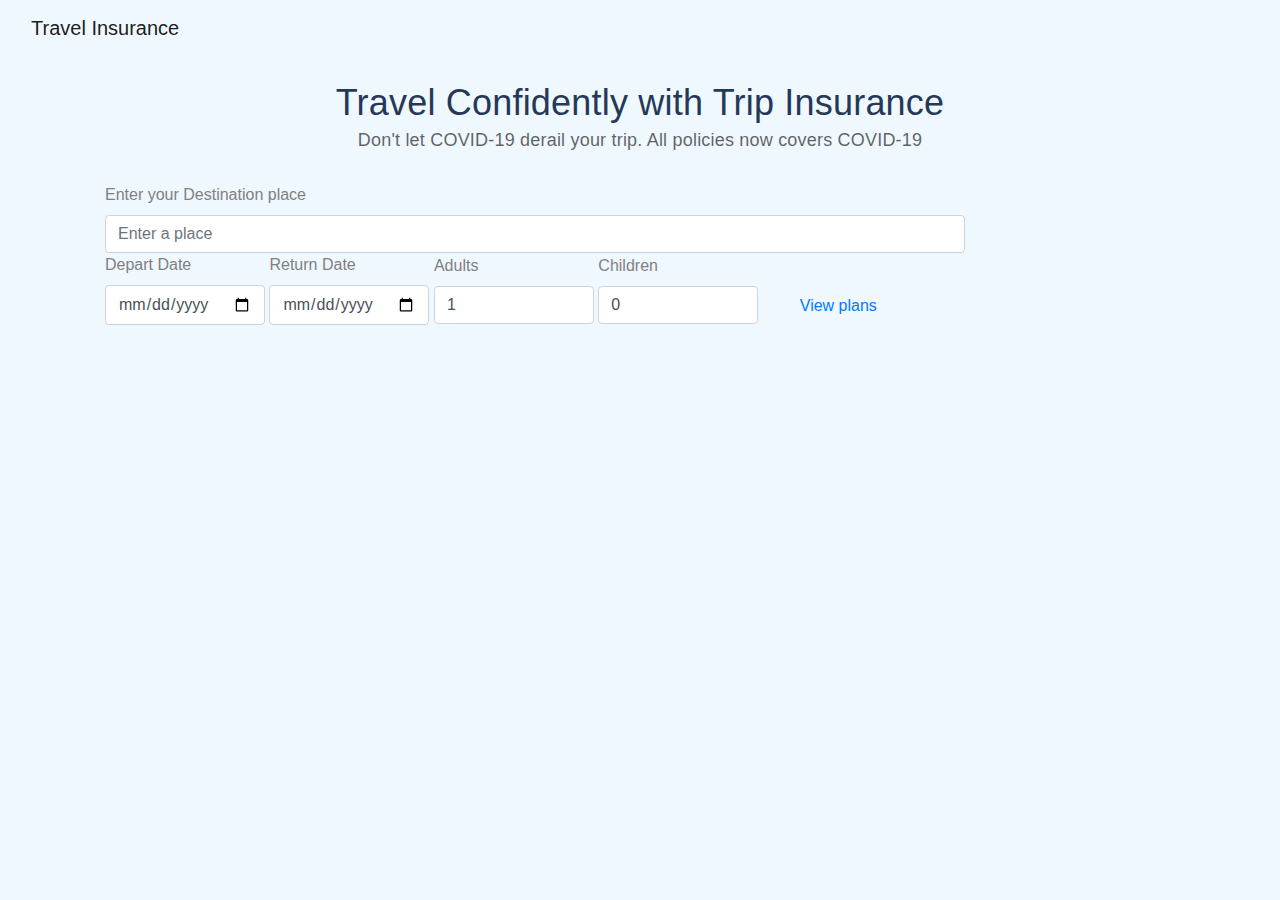
<file: Mini-Project/index/index.html>
<!DOCTYPE html>
<html>
<head>
	<meta charset="utf-8">
	<title>Travel Insurance</title>
	<link rel="stylesheet" href= "style.css"/>
	<link rel="stylesheet" href="https://maxcdn.bootstrapcdn.com/bootstrap/4.0.0/css/bootstrap.min.css">
	<link rel="stylesheet" href="https://cdnjs.cloudflare.com/ajax/libs/font-awesome/5.15.3/css/all.min.css" integrity="sha512-iBBXm8fW90+nuLcSKlbmrPcLa0OT92xO1BIsZ+ywDWZCvqsWgccV3gFoRBv0z+8dLJgyAHIhR35VZc2oM/gI1w=="
	 crossorigin="anonymous" referrerpolicy="no-referrer" />

</head>
<body style="background-color: aliceblue; color: gray;">
	
	<!-- Navbar-->

	<nav class="navbar sticky-top navbar-expand-lg navbar-light bg-aliceblue">
		<div class="container-fluid">
			<a class="navbar-brand" href="#"><i class="fas fa-plane"></i> Travel Insurance</a>
			<button class="navbar-toggler" type="button" data-bs-toggle="collapse" data-bs-target="#navbarSupportedContent" aria-controls="navbarSupportedContent" aria-expanded="false" aria-label="Toggle navigation">
      <span class="navbar-toggler-icon"></span>
    </button>
  </div>
</nav>
	<div>
	<h1 class="heading">Travel Confidently with Trip Insurance</h1>
	<h2 class="subheading">Don't let COVID-19 derail your trip. All policies now covers COVID-19</h2>&nbsp;&nbsp;&nbsp;
	
	<div class="container">
	<div class="booking-form">
		<label><i class="fas fa-map-marked-alt"></i> Enter your Destination place</label>
		<input type="text" class="form-control place" placeholder="Enter a place">
	
	<div class="input-grp">
		<label><i class="fas fa-plane-departure"></i> Depart Date</label>
		<input type="date" class="form-control select-date">	
	</div>	

	<div class="input-grp">
		<label><i class="fas fa-plane-arrival"></i> Return Date</label>
		<input type="date" class="form-control select-date">
	</div>


	<div class="input-grp">
		<label><i class="fas fa-male"></i>  Adults</label>
		<input type="number" class="form-control" value="1">
	</div>

	<div class="input-grp">
		<label><i class="fas fa-child"></i> Children</label>
		<input type="number" class="form-control" value="0">
	</div>

	<div class="input-grpp">
		<button type="button" class="btn flight"><a href="../plan/plan.html" target="blank">View plans</a></button>
	</div>

	</div>
	</div>
</body>
</html>
</file>
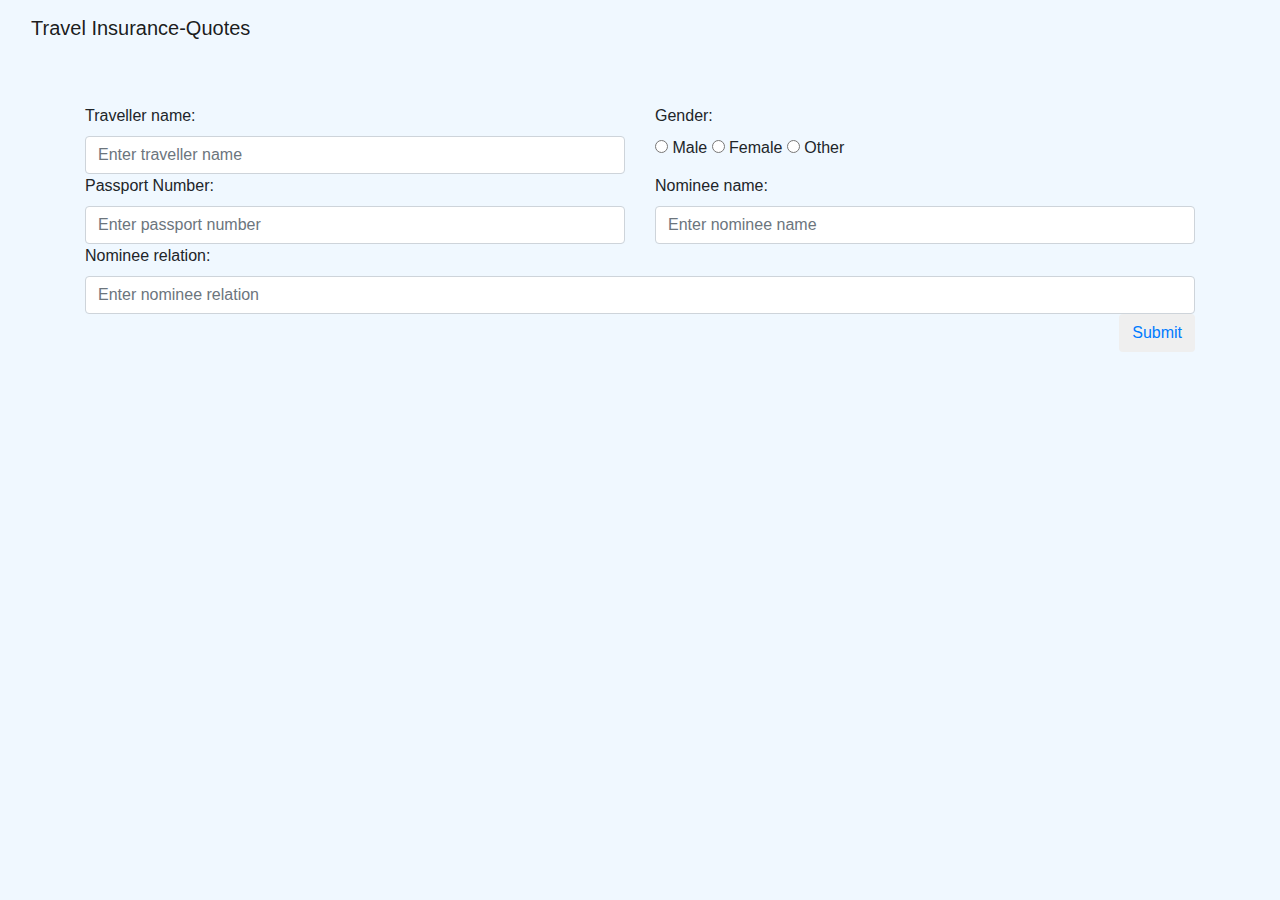
<file: Mini-Project/insure/insure.html>
<!DOCTYPE html>
   <head>
    <meta charset="utf-8">
    <meta name="viewport" content="width=device-width, initial-scale=1, shrink-to-fit=no">    
      <title>Travel Insurance Apply</title>
      <link rel="stylesheet" href= "insure.css"/>
      <link rel="stylesheet" href="https://maxcdn.bootstrapcdn.com/bootstrap/4.0.0/css/bootstrap.min.css">
      <link rel="stylesheet" href="https://cdnjs.cloudflare.com/ajax/libs/font-awesome/5.15.3/css/all.min.css" integrity="sha512-iBBXm8fW90+nuLcSKlbmrPcLa0OT92xO1BIsZ+ywDWZCvqsWgccV3gFoRBv0z+8dLJgyAHIhR35VZc2oM/gI1w=="
   crossorigin="anonymous" referrerpolicy="no-referrer" />
      <link rel="stylesheet" href="https://cdn.jsdelivr.net/npm/bootstrap@4.6.0/dist/css/bootstrap.min.css" integrity="sha384-B0vP5xmATw1+K9KRQjQERJvTumQW0nPEzvF6L/Z6nronJ3oUOFUFpCjEUQouq2+l" crossorigin="anonymous">
   </head>
   <body style="background-color: aliceblue;">

    <!-- Navbar-->
  <nav class="navbar  navbar-expand-lg navbar-light ">
    <div class="container-fluid">
      <a class="navbar-brand" href="#"><i class="fas fa-plane"></i>Travel Insurance-Quotes</a>
      <button class="navbar-toggler" type="button" data-bs-toggle="collapse" data-bs-target="#navbarSupportedContent" aria-controls="navbarSupportedContent" aria-expanded="false" aria-label="Toggle navigation">
          <span class="navbar-toggler-icon"></span>
        </button>
      </div>
  </nav>
       <form>
           <div class="container">
            <div class="row pt-5">
                <div class="col-md-6">
                    <label for="firstname">Traveller name:</label>
                    <input type="text" class="form-control" placeholder="Enter traveller name" required>
                </div>
                <div class="col-md-6">
                   <label for="gender">Gender:</label><br>
                   <input type="radio" name="gender"> Male
                   <input type="radio" name="gender"> Female
                   <input type="radio" name="gender"> Other
               </div>
                
            
                    <div class="col-md-6">
                    <label for="lastname">Passport Number:</label>
                    <input type="text" class="form-control" placeholder="Enter passport number" required>
                </div>
                <div class="col-md-6">
                    <label for="tel">Nominee name:</label>
                    <input type="tel" class="form-control" placeholder="Enter nominee name" required>
                </div>
            
            
                <div class="col-md">
                    <label for="state">Nominee relation:</label>
                    <input type="text" class="form-control" placeholder="Enter nominee relation" required>
                </div>
              
            
            
            </div>
                <div class="input float-right">
                <button type="button" class="btn flight"><a href="#" target="blank">Submit</a></button>
                </div>
           

       </form>
   </body>
   
</html>
</file>
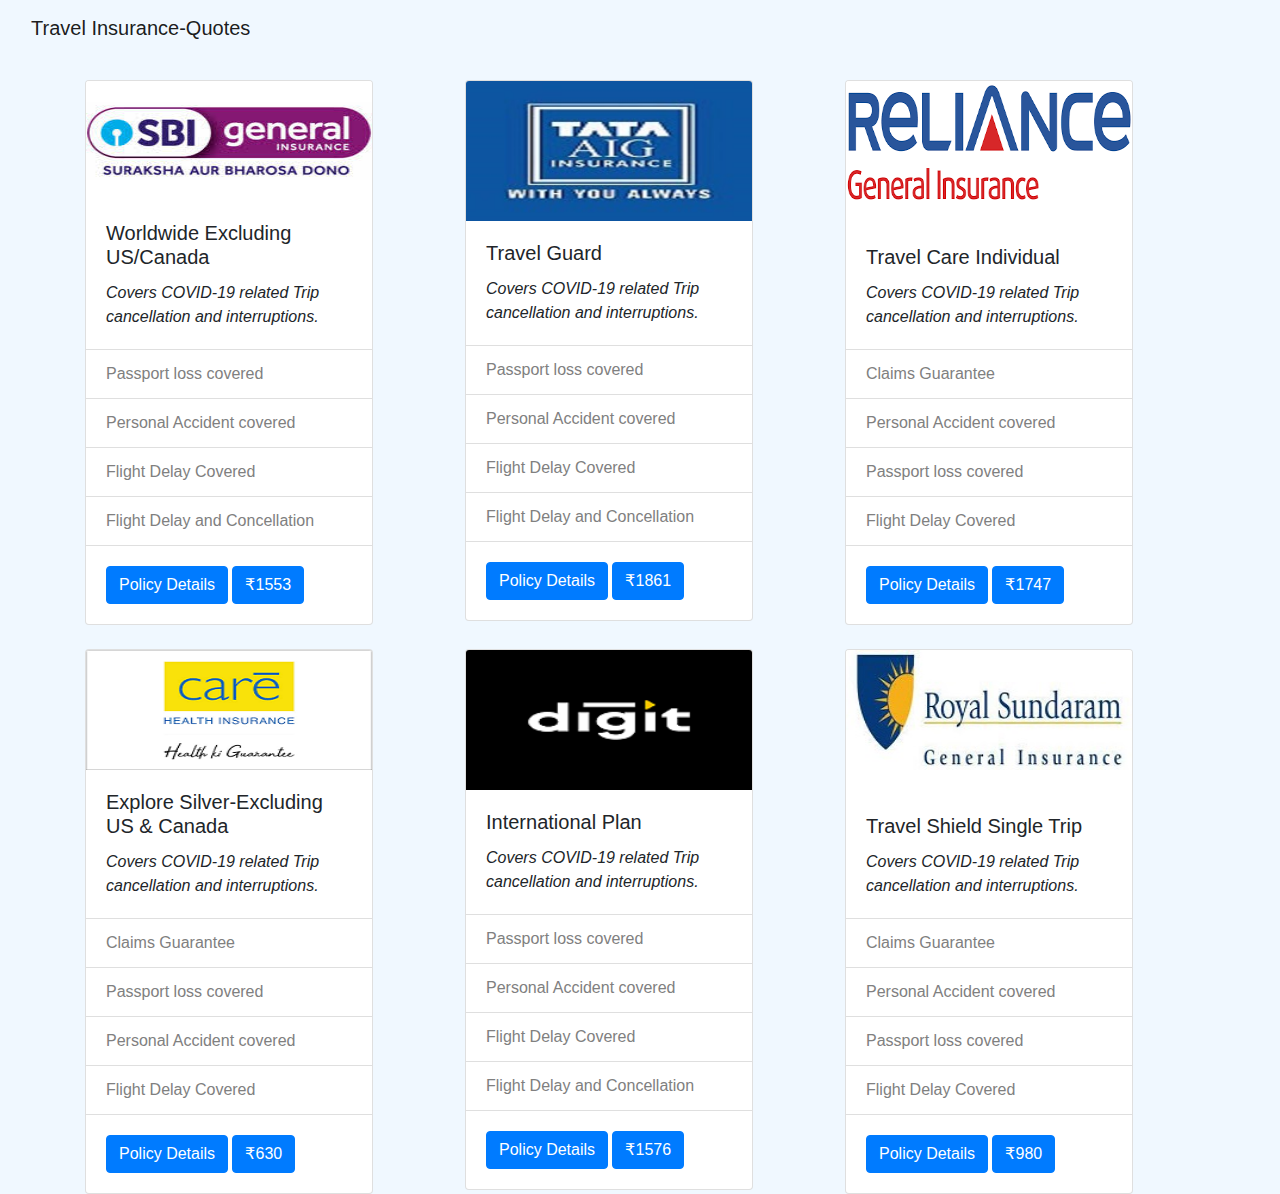
<file: Mini-Project/plan/plan.html>
<!DOCTYPE html>
<html>
<head>
  <meta charset="utf-8">
  <title>Travel Insurance-Quotes</title>
  <link rel="stylesheet" href= "planstyle.css"/>
  <link rel="stylesheet" href="https://maxcdn.bootstrapcdn.com/bootstrap/4.0.0/css/bootstrap.min.css">
  <link rel="stylesheet" href="https://cdnjs.cloudflare.com/ajax/libs/font-awesome/5.15.3/css/all.min.css" integrity="sha512-iBBXm8fW90+nuLcSKlbmrPcLa0OT92xO1BIsZ+ywDWZCvqsWgccV3gFoRBv0z+8dLJgyAHIhR35VZc2oM/gI1w=="
   crossorigin="anonymous" referrerpolicy="no-referrer" />
</head>
<body style="background-color: aliceblue;">

  <!-- Navbar-->
  <nav class="navbar  navbar-expand-lg navbar-light ">
    <div class="container-fluid">
      <a class="navbar-brand" href="#"><i class="fas fa-plane"></i>Travel Insurance-Quotes</a>
      <button class="navbar-toggler" type="button" data-bs-toggle="collapse" data-bs-target="#navbarSupportedContent" aria-controls="navbarSupportedContent" aria-expanded="false" aria-label="Toggle navigation">
          <span class="navbar-toggler-icon"></span>
        </button>
      </div>
  </nav>
  <br>
  <div class="container">
      <div class="row">
      <div class="col-sm">      <!-- SBI-->
    <div class="card" style="width: 18rem;">
        <img class="card-img-top" src="../images/sbi.jpg" alt="SBI" width="240" height="120">
        <div class="card-body">
          <h5 class="card-title">Worldwide Excluding US/Canada</h5>
          <p class="card-text">Covers COVID-19 related Trip cancellation and interruptions.</p>
      </div>
      <ul class="list-group list-group-flush">
        <li class="list-group-item"><i class="fas fa-check-circle"></i> Passport loss covered</li>
        <li class="list-group-item"><i class="fas fa-check-circle"></i> Personal Accident covered</li>
        <li class="list-group-item"><i class="fas fa-check-circle"></i> Flight Delay Covered</li>
        <li class="list-group-item"><i class="fas fa-check-circle"></i> Flight Delay and Concellation</li>
      </ul>
      <div class="card-body">
        <a href="../pdf/SBI.pdf" target="blank" class="btn btn-primary" class="card-link">Policy Details</a>
        <a href="../insure/insure.html" target="blank" class="btn btn-primary" class="card-link">₹1553</a>
      </div>
    </div>
    </div>  
    <div class="col-sm">     <!-- TATA--> 
    <div class="card" style="width: 18rem;">
        <img class="card-img-top" src="../images/tata.jpg" alt="Tata" width="240"height="140">
        <div class="card-body">
          <h5 class="card-title">Travel Guard</h5>
          <p class="card-text">Covers COVID-19 related Trip cancellation and interruptions.</p>
      </div>
      <ul class="list-group list-group-flush">
        <li class="list-group-item"><i class="fas fa-check-circle"></i> Passport loss covered</li>
        <li class="list-group-item"><i class="fas fa-check-circle"></i> Personal Accident covered</li>
        <li class="list-group-item"><i class="fas fa-check-circle"></i> Flight Delay Covered</li>
        <li class="list-group-item"><i class="fas fa-check-circle"></i> Flight Delay and Concellation</li>
      </ul>
      <div class="card-body">
        <a href="../pdf/Tata.pdf" target="blank" class="btn btn-primary" class="card-link">Policy Details</a>
        <a href="../insure/insure.html" target="blank" class="btn btn-primary" class="card-link">₹1861</a>
      </div>
    </div>
    </div>
      <div class="col-sm">  <!-- RELIANCE-->
    <div class="card" style="width: 18rem;">
        <img class="card-img-top" src="../images/reliance.png" alt="Reliance" width="240" height="120">
        &nbsp;
        <div class="card-body">
          <h5 class="card-title">Travel Care Individual</h5>
          <p class="card-text">Covers COVID-19 related Trip cancellation and interruptions.</p>
      </div>
      <ul class="list-group list-group-flush">
        <li class="list-group-item"><i class="fas fa-check-circle"></i> Claims Guarantee</li>
        <li class="list-group-item"><i class="fas fa-check-circle"></i> Personal Accident covered</li>
        <li class="list-group-item"><i class="fas fa-check-circle"></i> Passport loss covered</li>
        <li class="list-group-item"><i class="fas fa-check-circle"></i> Flight Delay Covered</li>
      </ul>
      <div class="card-body">
        <a href="../pdf/Reliance.pdf" target="blank" class="btn btn-primary" class="card-link">Policy Details</a>
        <a href="../insure/insure.html" target="blank" class="btn btn-primary" class="card-link">₹1747</a>
      </div>
    </div>
    </div>

     <div class="col-sm">     <br> <!-- CARE-->
    <div class="card" style="width: 18rem;">
        <img class="card-img-top" src="../images/care.png" alt="CARE" width="240" height="120">
        <div class="card-body">
          <h5 class="card-title">Explore Silver-Excluding US & Canada</h5>
          <p class="card-text">Covers COVID-19 related Trip cancellation and interruptions.</p>
      </div>
      <ul class="list-group list-group-flush">
        <li class="list-group-item"><i class="fas fa-check-circle"></i> Claims Guarantee</li>
        <li class="list-group-item"><i class="fas fa-check-circle"></i> Passport loss covered</li>
        <li class="list-group-item"><i class="fas fa-check-circle"></i> Personal Accident covered</li>
        <li class="list-group-item"><i class="fas fa-check-circle"></i> Flight Delay Covered</li>        
      </ul>
      <div class="card-body">
        <a href="../pdf/Care.pdf" target="blank" class="btn btn-primary" class="card-link">Policy Details</a>
        <a href="../insure/insure.html" target="blank" class="btn btn-primary" class="card-link">₹630</a>
      </div>
    </div>
    </div>  

    <div class="col-sm"> <br>     <!-- DIGIT-->
    <div class="card" style="width: 18rem;">
        <img class="card-img-top" src="../images/digit.png" alt="DIGIT" width="240"height="140">
        <div class="card-body">
          <h5 class="card-title">International Plan</h5>
          <p class="card-text">Covers COVID-19 related Trip cancellation and interruptions.</p>
      </div>
      <ul class="list-group list-group-flush">
        <li class="list-group-item"><i class="fas fa-check-circle"></i> Passport loss covered</li>
        <li class="list-group-item"><i class="fas fa-check-circle"></i> Personal Accident covered</li>
        <li class="list-group-item"><i class="fas fa-check-circle"></i> Flight Delay Covered</li>
        <li class="list-group-item"><i class="fas fa-check-circle"></i> Flight Delay and Concellation</li>
      </ul>
      <div class="card-body">
        <a href="../pdf/Digit.pdf" target="blank" class="btn btn-primary" class="card-link">Policy Details</a>
        <a href="../insure/insure.html" target="blank" class="btn btn-primary" class="card-link">₹1576</a>
      </div>
    </div>
    </div>
      <div class="col-sm"><br>     <!-- ROYAL SUNDARAM-->
    <div class="card" style="width: 18rem;">
        <img class="card-img-top" src="../images/royal.jpg" alt="Royal" width="240" height="120">
        &nbsp;
        <div class="card-body">
          <h5 class="card-title">Travel Shield Single Trip</h5>
          <p class="card-text">Covers COVID-19 related Trip cancellation and interruptions.</p>
      </div>
      <ul class="list-group list-group-flush">
        <li class="list-group-item"><i class="fas fa-check-circle"></i> Claims Guarantee</li>
        <li class="list-group-item"><i class="fas fa-check-circle"></i> Personal Accident covered</li>
        <li class="list-group-item"><i class="fas fa-check-circle"></i> Passport loss covered</li>
        <li class="list-group-item"><i class="fas fa-check-circle"></i> Flight Delay Covered</li>
      </ul>
      <div class="card-body">
        <a href="../pdf/Royal.pdf" target="blank" class="btn btn-primary" class="card-link">Policy Details</a>
        <a href="../insure/insure.html" target="blank" class="btn btn-primary" class="card-link">₹980</a>
      </div>
    </div>
    </div>
  
  </div>
</div>

</body>
</html>
</file>
<file: Mini-Project/index/style.css>
body
{
	color:darkgrey;
	background-color:aliceblue;
}


h1.heading 
{
    font-size: 36px;
    margin-top: 25px;
    color: black;
    text-align: center;
    color: #253858;
    letter-spacing: .2px;
    font-weight: 400;
    margin-bottom: 5px;
    background-color:aliceblue;
    overflow: hidden;
}

h2.subheading 
{
    font-size: 18px;
    color: black;
    letter-spacing: .36px;
    opacity: .6;
    letter-spacing: .2px;
    line-height: 22px;
    text-align: center;
    background-color:aliceblue;
    overflow: hidden;
}
.booking-form
{
	padding: 0 20px 20px;
	width: 900px;
}
.booking-form:label
{
	margin-bottom: 5px;
	margin-top: 10px;
	font-size: 12px;
	color: #fff;
}

.input::placeholder
{
	color: #fff;
}

.input-grp
{
	width: 160px;
	display: inline-block;
}

.input-grpp
{
	width: 151px;
	display: inline-block;
}


.form-control
{
	font-size: 12px;
	border-radius: 0;
	color: #fff;
	background: ;
}

 .flight
 {
 	width: 100%;
 	padding: 9px 0;
 	font-style: 12px;
 	border: 1px solid #ced4da;
 	background:aliceblue ;
 	border-radius: 0;
 }

.flight:hover
{
	background:#fff;
	color: #000;
	transition: 0.5s;
}

.fa-plane
{
	color:black;
}

.fa-map-marked-alt
{
	color: black;
}

.fa-plane-departure
{
	color: black;
}

.fa-plane-arrival
{
	color: black;
}

.fa-male
{
	color: black;
}

.fa-child
{
	color: black;
}
</file>
<file: Mini-Project/insure/insure.css>
.btn
{
	color: primary;
}

.body
{
	background-color: aliceblue;
}

.flight:hover
{
	background:#fff;
	color: #000;
	transition: 0.5s;
}
</file>
<file: Mini-Project/plan/planstyle.css>
.btn
{
	color: primary;
}

.fa-check-circle
{
	color: limegreen;
}
.list-group{
	color: grey;
}

.card-text
{
	font-style: italic;
}
</file>
